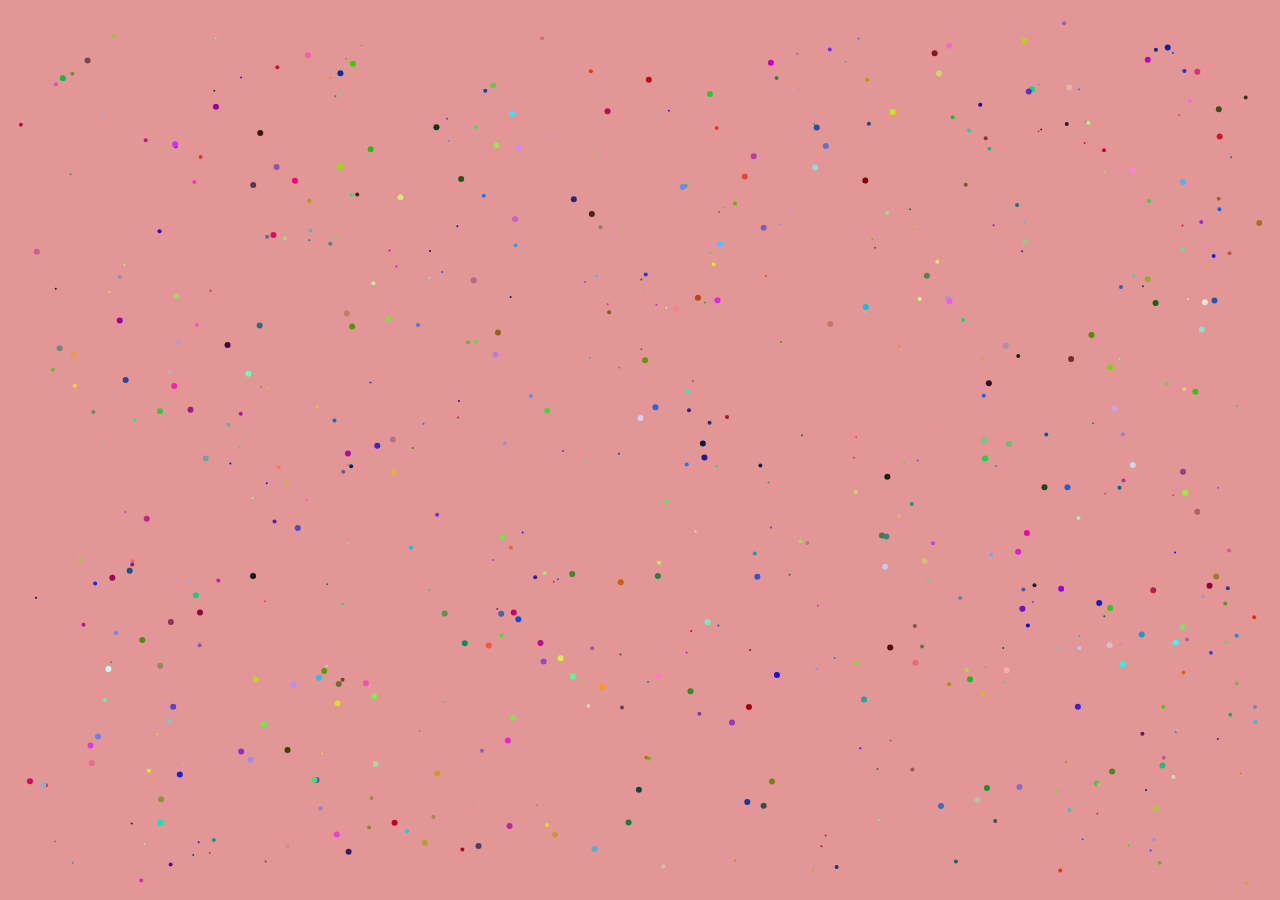
<file: index.html>
<!DOCTYPE html>
<html lang="en">
<head>
    <meta charset="UTF-8">
    <meta name="viewport" content="width=device-width, initial-scale=1.0">
    <meta http-equiv="X-UA-Compatible" content="ie=edge">
    <title>Canvas Basics</title>
    <link rel="stylesheet" href="style.css"/>
</head>
<body>
    <canvas id="game">
        Sorry, your browser doesn't supports canvas. Please update your browser.
    </canvas>
    <script
    src="https://code.jquery.com/jquery-3.2.1.min.js"
    integrity="sha256-hwg4gsxgFZhOsEEamdOYGBf13FyQuiTwlAQgxVSNgt4="
    crossorigin="anonymous"></script>
    <script src="canvas.js"></script>
</body>
</html>
</file>
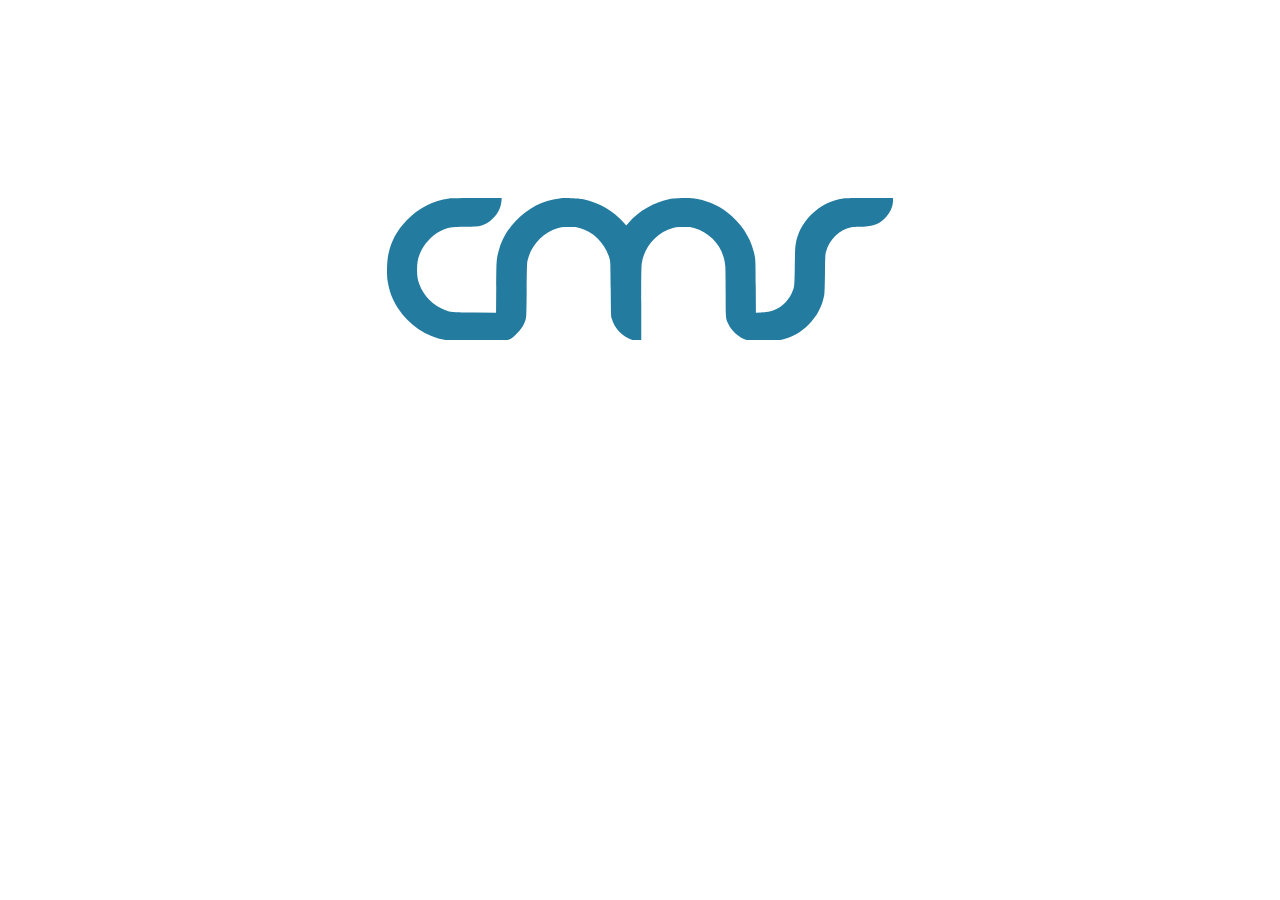
<file: LogoSvgAnimation/index.html>
<!DOCTYPE html>
<html lang="en">
<head>
    <meta charset="UTF-8">
    <meta name="viewport" content="width=device-width, initial-scale=1.0">
    <meta http-equiv="X-UA-Compatible" content="ie=edge">
    <title>Codemode Animation</title>
</head>
<body>
    <div style="text-align: center; display: block">
        <object>
            <embed style="padding-top: 15%" src="codemode.svg" width="40%" height="40%"/>
        </object>
    </div>
</body>
</html>
</file>
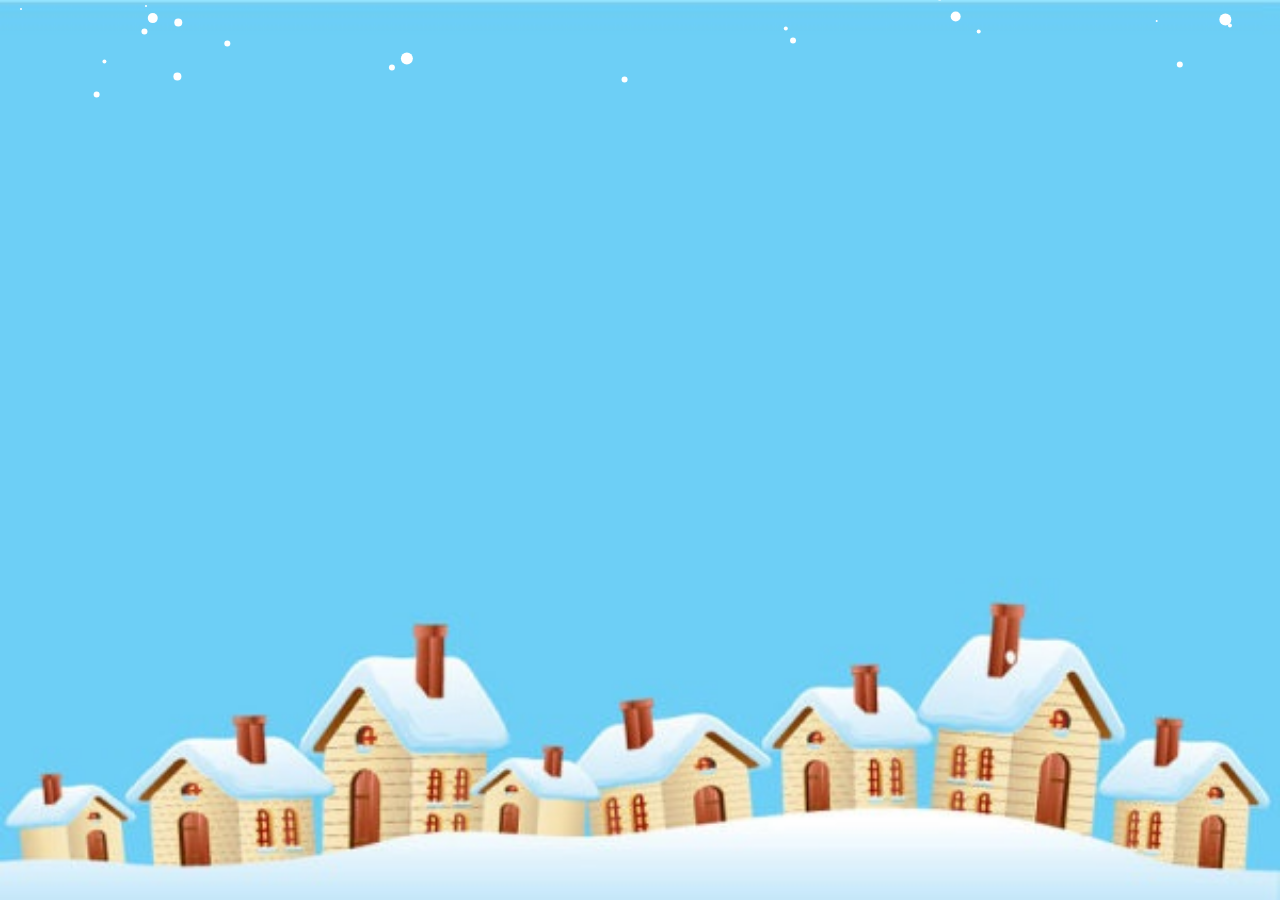
<file: snowfall/index.html>
<!DOCTYPE html>
<html lang="en">
<head>
    <meta charset="UTF-8">
    <meta http-equiv="X-UA-Compatible" content="ie=edge">
    <title>Snowfall</title>
    <link rel="stylesheet" href="style.css">
</head>
<body>
    <canvas id="canvas">Sorry your browser doesn't supports canvas. Please upgrade or update your browser.</canvas>
    <script src="canvas.js"></script>
</body>
</html>
</file>
<file: style.css>
body,html{
    margin: 0px;
    padding: 0px;
}
#game{
    background: #E39696;
    display: block;
}
</file>
<file: snowfall/style.css>
body{
    padding: 0px;
    margin: 0px;
}
canvas{
    display: block;
}
</file>
